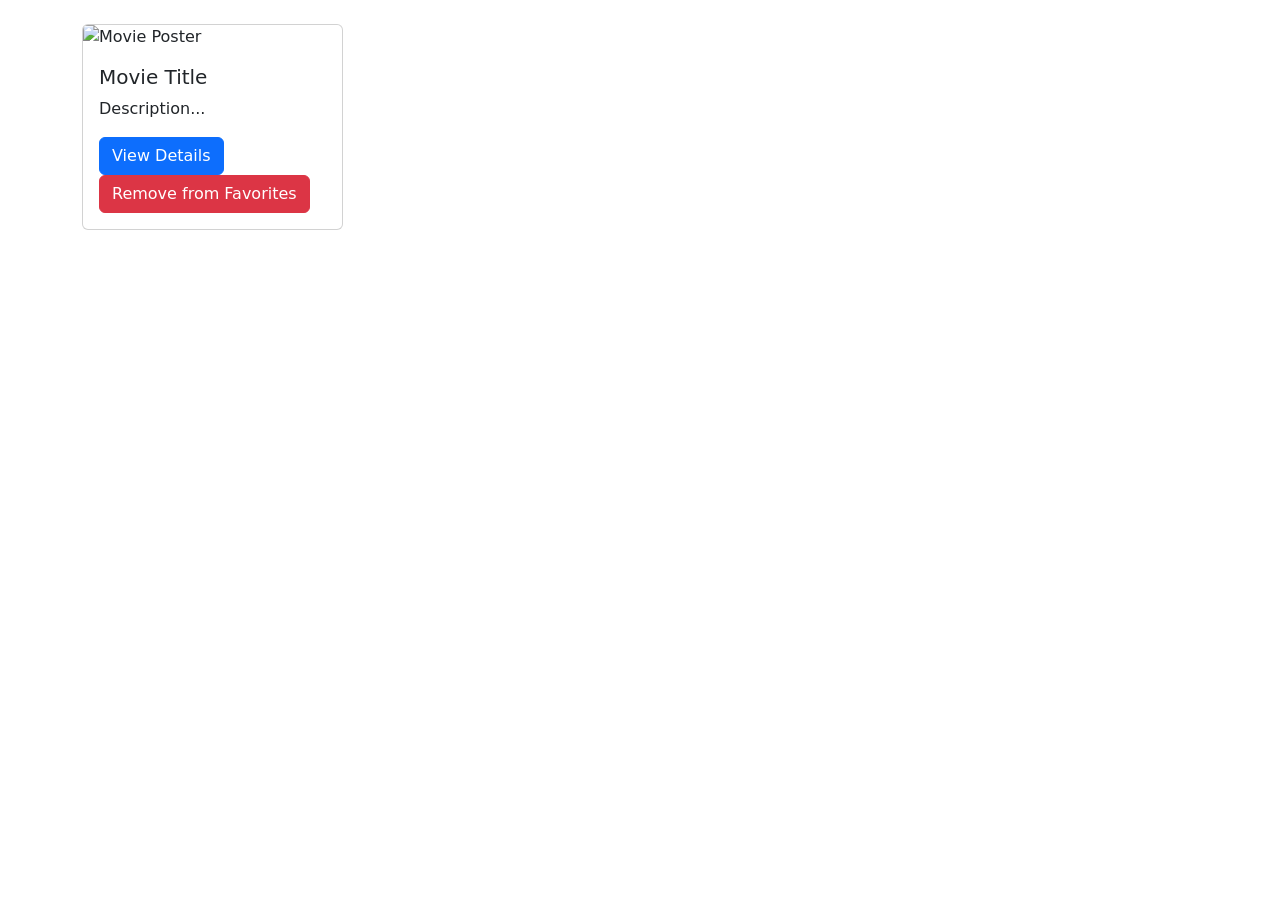
<file: src/main/resources/templates/favorites.html>
<!DOCTYPE html>
<html xmlns:th="http://www.thymeleaf.org">
<head>
    <meta charset="UTF-8">
    <title>My Favorites</title>
    <link href="https://cdn.jsdelivr.net/npm/bootstrap@5.3.0/dist/css/bootstrap.min.css" rel="stylesheet">
</head>
<body>
<div class="container mt-4">


    <div class="row">
        <div th:replace="~{fragments/header}"></div>
        <div th:each="movie : ${favorites}" class="col-md-3 mb-3">
            <div class="card h-100">
                <img th:if="${movie.posterPath != null}"
                     th:src="'https://image.tmdb.org/t/p/w300' + ${movie.posterPath}"
                     class="card-img-top" alt="Movie Poster">
                <div class="card-body">
                    <h5 th:text="${movie.title}">Movie Title</h5>
                    <p class="card-text" th:text="${#strings.abbreviate(movie.overview, 100)}">Description...</p>
                    <a th:href="@{/movie/{id}(id=${movie.id})}" class="btn btn-primary">View Details</a>
                    <form th:if="${isFavorite}" th:action="@{/favorites/remove/{id}(id=${movie.id})}" method="post">
                        <button type="submit" class="btn btn-danger">
                            <i class="fas fa-trash-alt"></i> Remove from Favorites
                        </button>
                    </form>
                </div>
            </div>
        </div>
        <div th:replace="~{fragments/footer}"></div>

    </div>
</div>
</body>
</html>
</file>
